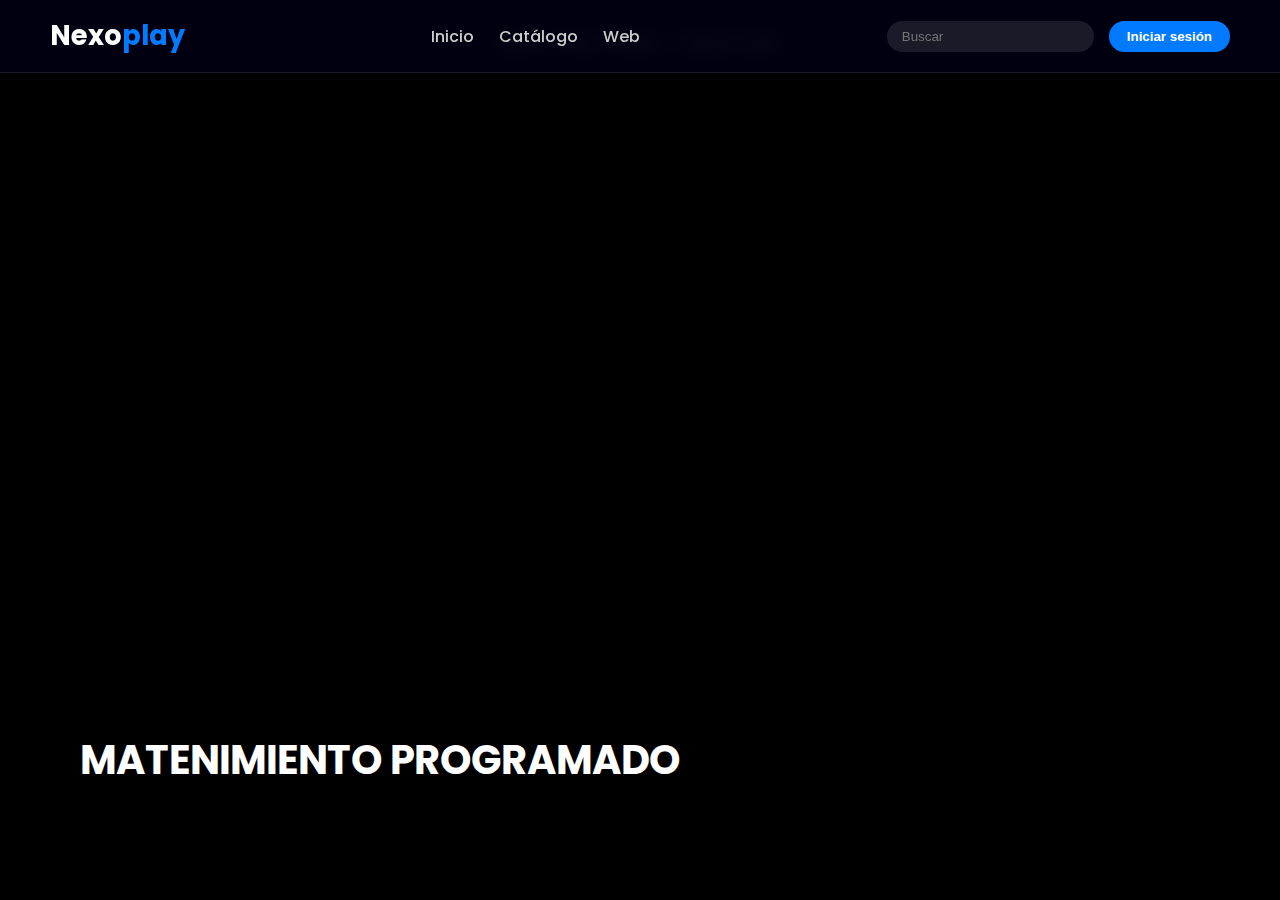
<file: catagolo.html>
<!doctype html>
<html lang="es">
<head>
<meta charset="utf-8" />
<meta name="viewport" content="width=device-width,initial-scale=1" />
<title>NEXO PLAY</title>
<link rel="stylesheet" href="styles.css">
</head>
<body>
<header class="header">
  <div class="logo">Nexo<span>play</span></div>
  <nav>
    <ul>
      <li><a href="index.html">Inicio</a></li>
      <li><a href="catagolo.html">Catálogo</a></li>
      <li><a href="#">Web</a></li>
    </ul>
  </nav>
  <div class="actions">
    <input type="text" placeholder="Buscar" class="search" />
    <button class="btn-login">Iniciar sesión</button>
  </div>
</header>

<main class="content">
  <!-- HERO PRINCIPAL -->
  <section class="hero">
    
    <div class="hero-text">
      <h1>MATENIMIENTO PROGRAMADO</h1>
      
      
    </div>
  </section>

  

   
  </section>

  



<footer class="footer">
  <p>NEXO TV INC © 2025 — TRGLIX CORP</p>
</footer>

<script>
const modal = document.getElementById('videoModal');
const closeModal = document.getElementById('closeModal');
const cards = document.querySelectorAll('.video-card');

cards.forEach(c => {
  c.addEventListener('click', () => {
    modal.classList.remove('hidden');
  });
});

closeModal.addEventListener('click', () => {
  modal.classList.add('hidden');
});
</script>

</body>
</html>
</file>
<file: styles.css>
@import url('https://fonts.googleapis.com/css2?family=Poppins:wght@400;600;700&display=swap');

* {
  box-sizing: border-box;
  margin: 0;
  padding: 0;
}
/* ======= BADGES ======= */
.badge {
  padding: 4px 10px;
  border-radius: 6px;
  font-weight: 700;
  font-size: 0.8rem;
  margin-left: 8px;
  color: #fff; /* color por defecto */
  display: inline-block;
  text-align: center;
}

/* Colores según edad */
.badge[data-age="+7"] {
  background-color: #00c853; /* verde */
}

.badge[data-age="+12"] {
  background-color: #ffeb3b; /* amarillo */
  color: #000; /* contraste con el amarillo */
}

.badge[data-age="+16"] {
  background-color: #ff9100; /* naranja */
}

.badge[data-age="+18"] {
  background-color: #d50000; /* rojo */
}


body {
  font-family: 'Poppins', sans-serif;
  background: #000;
  color: #fff;
  overflow-x: hidden;
}

/* HEADER */
.header {
  position: fixed;
  top: 0;
  width: 100%;
  background: rgba(0,0,20,0.8);
  backdrop-filter: blur(10px);
  display: flex;
  justify-content: space-between;
  align-items: center;
  padding: 15px 50px;
  z-index: 1000;
  border-bottom: 1px solid rgba(255,255,255,0.1);
}

.logo {
  font-weight: 700;
  font-size: 1.7rem;
  color: #fff;
}
.logo span {
  color: #007bff;
}

nav ul {
  list-style: none;
  display: flex;
  gap: 25px;
}
nav a {
  color: #ccc;
  text-decoration: none;
  font-weight: 500;
  transition: color 0.3s;
}
nav a:hover {
  color: #007bff;
}

.actions {
  display: flex;
  gap: 15px;
}
.search {
  background: rgba(255,255,255,0.1);
  border: none;
  border-radius: 25px;
  padding: 8px 15px;
  color: #fff;
}
.btn-login {
  background: #007bff;
  border: none;
  color: #fff;
  border-radius: 25px;
  padding: 8px 18px;
  cursor: pointer;
  font-weight: 600;
  transition: 0.3s;
}
.btn-login:hover {
  background: #3399ff;
}

/* HERO CARRUSEL */
.hero-carousel {
  position: relative;
  margin-top: 80px;
  height: 90vh;
  overflow: hidden;
}
.carousel-track {
  width: 100%;
  height: 100%;
  position: relative;
}
.hero-slide {
  position: absolute;
  inset: 0;
  opacity: 0;
  transition: opacity 0.8s ease;
}
.hero-slide.active {
  opacity: 1;
}
.hero-slide img {
  width: 100%;
  height: 100%;
  object-fit: cover;
  filter: brightness(60%);
}
.hero-text {
  position: absolute;
  bottom: 100px;
  left: 80px;
}
.hero-text h1 {
  font-size: 2.5rem;
  font-weight: 700;
  margin-bottom: 10px;
}
.hero-text p {
  font-size: 1rem;
  color: #ccc;
  margin-bottom: 20px;
}
.btn-primary {
  background: #007bff;
  padding: 12px 25px;
  border-radius: 30px;
  border: none;
  color: #fff;
  font-weight: 600;
  cursor: pointer;
  transition: all 0.3s ease;
}
.btn-primary:hover {
  background: #3399ff;
  box-shadow: 0 0 10px #007bff;
  transform: scale(1.05);
}
.carousel-controls {
  position: absolute;
  bottom: 50%;
  width: 100%;
  display: flex;
  justify-content: space-between;
  padding: 0 40px;
}
.carousel-controls button {
  background: rgba(0,0,0,0.5);
  border: none;
  color: #fff;
  font-size: 2.5rem;
  border-radius: 50%;
  width: 50px;
  height: 50px;
  cursor: pointer;
  transition: 0.3s;
}
.carousel-controls button:hover {
  background: #007bff;
}

/* CATÁLOGO */
.catalogo {
  display: grid;
  grid-template-columns: repeat(auto-fill, minmax(280px, 1fr));
  gap: 25px;
  padding: 60px 80px;
}
.video-card {
  background: rgba(255,255,255,0.05);
  border-radius: 18px;
  overflow: hidden;
  cursor: pointer;
  transition: 0.3s ease;
}
.video-card:hover {
  box-shadow: 0 0 15px #007bff44;
}
.video-card img {
  width: 100%;
  height: 170px;
  object-fit: cover;
  transition: transform 0.3s;
}
.video-card:hover img {
  transform: scale(1.05);
}
.video-info {
  padding: 15px;
}
.video-info h3 {
  font-size: 1rem;
  margin-bottom: 8px;
}
.video-info p {
  color: #aaa;
  font-size: 0.85rem;
}
.badge {
  padding: 4px 10px;
  border-radius: 6px;
  font-weight: 700;
  font-size: 0.8rem;
  margin-left: 8px;
  color: #fff;
}

/* MODAL */
.video-modal {
  position: fixed;
  top: 0; left: 0;
  width: 100%; height: 100%;
  background: rgba(0,0,0,0.9);
  backdrop-filter: blur(8px);
  display: flex;
  justify-content: center;
  align-items: center;
  z-index: 2000;
}
.video-modal.hidden {
  display: none;
}
.modal-content {
  background: #0a0a12;
  border-radius: 20px;
  max-width: 900px;
  width: 90%;
  padding: 30px;
  display: flex;
  flex-wrap: wrap;
  gap: 30px;
  position: relative;
  box-shadow: 0 0 30px #007bff55;
}
.close-btn {
  position: absolute;
  top: 15px;
  right: 20px;
  background: none;
  border: none;
  color: #fff;
  font-size: 2rem;
  cursor: pointer;
  transition: 0.3s;
}
.close-btn:hover {
  color: #007bff;
}
.modal-left iframe {
  width: 480px;
  height: 270px;
  border-radius: 10px;
}
.modal-right {
  flex: 1;
}
.modal-right h2 {
  font-size: 1.4rem;
  margin-bottom: 10px;
  color: #007bff;
}
.desc {
  color: #ccc;
  line-height: 1.5;
}

/* FOOTER */
.footer {
  text-align: center;
  padding: 30px 0;
  color: #777;
  border-top: 1px solid rgba(255,255,255,0.1);
  background: #000;
}
</file>
